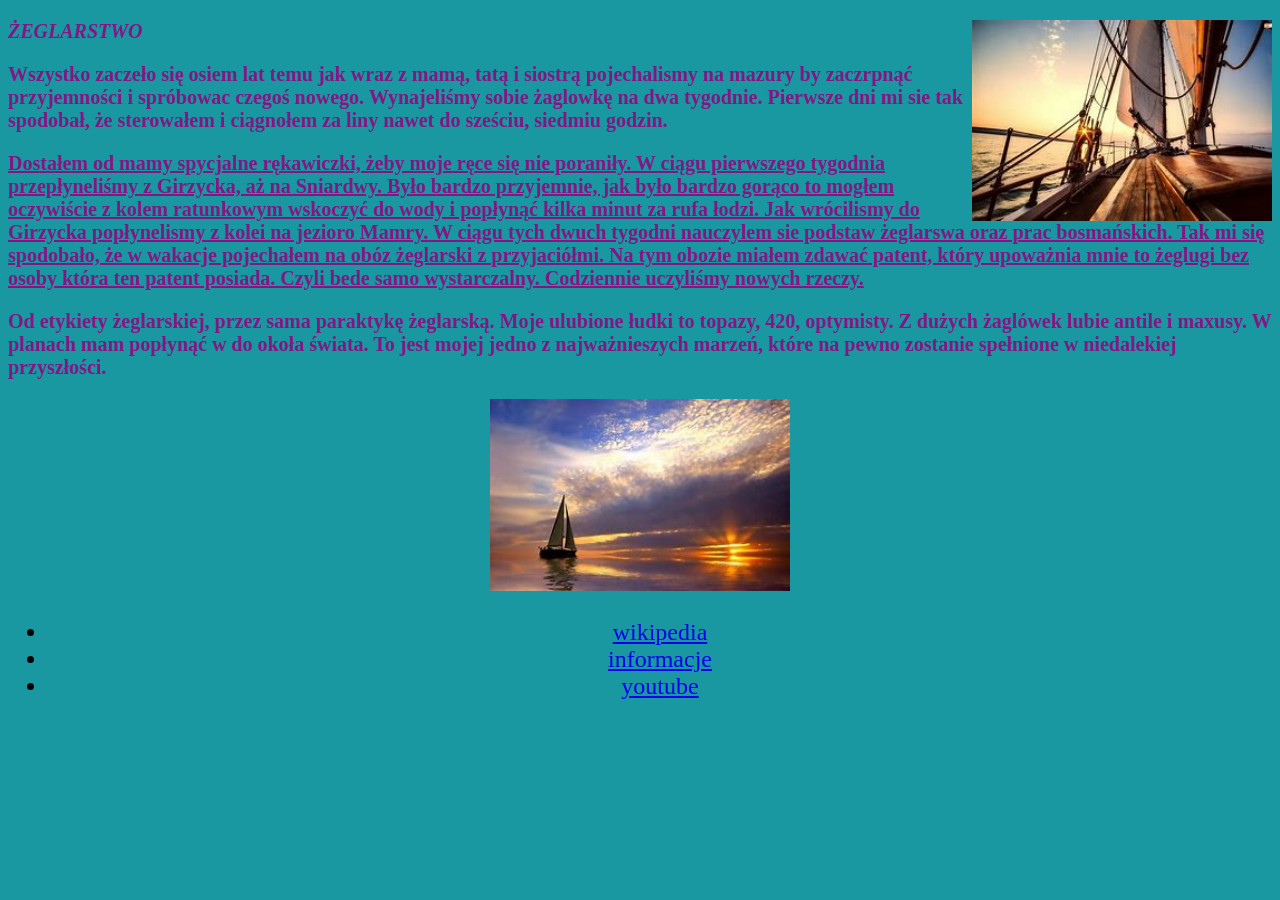
<file: hobby.html>
<!DOCTYPE html>
<html lang="en">
<head>
    <meta charset="UTF-8">
    <meta http-equiv="X-UA-Compatible" content="IE=edge">
    <meta name="viewport" content="width=device-width, initial-scale=1.0">
    <title>Document</title>
<link rel="stylesheet" href="style.css">
</head>
<body>
    





<p> <b> <i> <img src="zagle.jpg" alt="" width="300"align="right" >ŻEGLARSTWO</i></b></p>


 <p>

Wszystko zaczeło się osiem lat temu jak wraz z mamą, tatą i siostrą pojechalismy na mazury by zaczrpnąć przyjemności  i spróbowac czegoś nowego. Wynajeliśmy sobie żaglowkę na dwa tygodnie. Pierwsze dni mi sie tak spodobał, że sterowałem i ciągnołem za liny nawet do sześciu, siedmiu godzin. 
</p>

<p> <u>Dostałem od mamy spycjalne rękawiczki, żeby moje ręce się nie poraniły.  W ciągu pierwszego tygodnia przepłyneliśmy z Girzycka, aż na Sniardwy.  Było bardzo przyjemnie, jak było bardzo gorąco to mogłem oczywiście z kolem ratunkowym wskoczyć do wody i popłynąć kilka minut za rufa łodzi. Jak wrócilismy do Girzycka popłynelismy z kolei na jezioro Mamry. W ciągu tych dwuch tygodni nauczylem sie podstaw żeglarswa oraz prac bosmańskich. Tak mi się spodobało, że w wakacje pojechałem na obóz żeglarski z przyjaciółmi. Na tym obozie miałem zdawać patent, który upoważnia mnie to żeglugi bez osoby która ten patent posiada. Czyli bede samo wystarczalny. Codziennie uczyliśmy nowych rzeczy.</u>

</p>

<p> <b>Od etykiety żeglarskiej, przez  sama paraktykę żeglarską. Moje ulubione łudki to topazy, 420, optymisty. Z dużych żaglówek lubie antile i maxusy. W planach mam popłynąć w do okoła świata. To jest mojej jedno z najważnieszych marzeń, które na pewno zostanie spełnione w niedalekiej przyszłości. </b>

</p>


<img src="zagle1.jpg" alt=""  width="300"  >


<ul> 
    
    <li> <a href="https://pl.wikipedia.org/wiki/%C5%BBeglarstwo">wikipedia</a> </li>
    
    <li> <a href="http://zeglarstwo.net.pl/">informacje</a> </li>
    
    <li> <a href="https://www.youtube.com/watch?v=aNta7MZoKbU">youtube</a></li>

</ul>






</body>
</html>
</file>
<file: style.css>
body


{
    text-align: center;
    background-color: rgb(26, 152, 161);

}



.head

{

    font-size: x-large;
    background-color: rgb(0, 0, 0);
}


p

{ color: rgb(133, 21, 133);
 
    font-weight: 800;
    font-size: 15pt;
    font-family: Georgia, 'Times New Roman', Times, serif;
    text-align: left;
}

#ob1


{


width: 500px;




}
ul
{
    font-size: x-large;
    color: black;
    
}

div

{
    max-width: 600px;
    margin: auto;
}
</file>
